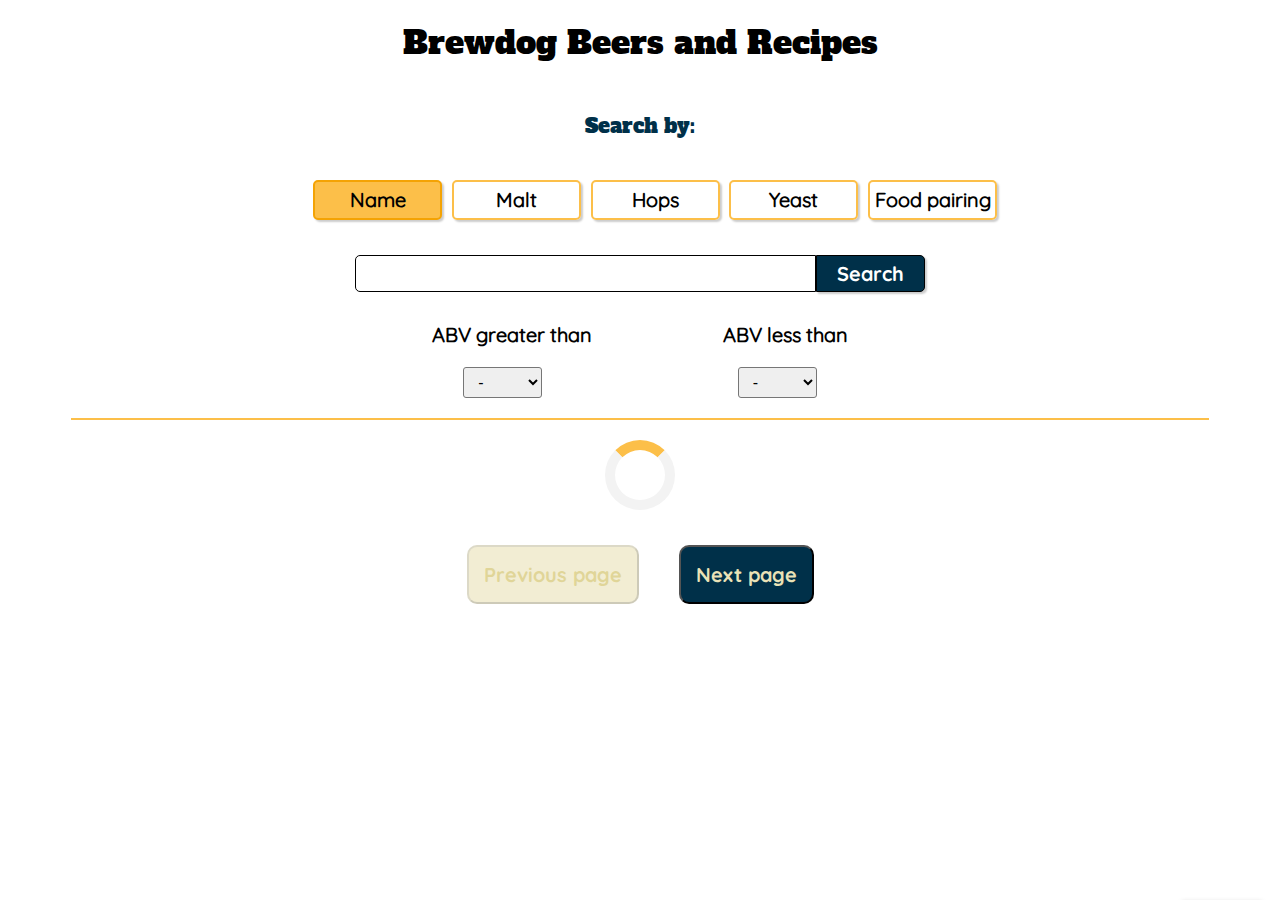
<file: index.html>
<!DOCTYPE html>
<html lang="en">
  <head>
    <meta charset="UTF-8" />
    <meta name="viewport" content="width=device-width, initial-scale=1.0" />
    <title>Brewdog Beers and Recipes</title>
    <link rel="stylesheet" href="assets/styles/main.css" />
    <link
      rel="stylesheet"
      href="https://cdnjs.cloudflare.com/ajax/libs/font-awesome/4.7.0/css/font-awesome.min.css"
    />
  </head>
  <body>
    <header>
      <h1>Brewdog Beers and Recipes</h1>
    </header>
    <section class="search-box">
      <h2>Search by:</h2>
      <form id="search-form">
        <label>
          <input type="radio" checked name="search-filter" id="beer-name" />
          <span
            role="checkbox"
            aria-checked="true"
            tabindex="0"
            class="checkbox"
            >Name</span
          >
        </label>
        <label>
          <input type="radio" name="search-filter" id="malt" />
          <span
            role="checkbox"
            aria-checked="false"
            tabindex="0"
            class="checkbox"
            >Malt</span
          >
        </label>
        <label>
          <input type="radio" name="search-filter" id="hops" />
          <span
            role="checkbox"
            aria-checked="false"
            tabindex="0"
            class="checkbox"
            >Hops</span
          >
        </label>
        <label>
          <input type="radio" name="search-filter" id="yeast" />
          <span
            role="checkbox"
            aria-checked="false"
            tabindex="0"
            class="checkbox"
            >Yeast</span
          >
        </label>
        <label>
          <input type="radio" name="search-filter" id="food" />
          <span
            role="checkbox"
            aria-checked="false"
            tabindex="0"
            class="checkbox"
            >Food pairing</span
          >
        </label>
        <input type="text" name="search" id="search-input" />
        <input type="button" id="search-button" value="Search" />
        <div class="select-wrap abv-search">
          <label for="abv-gt">ABV greater than</label>
          <label for="abv-lt">ABV less than</label>
        </div>
        <div class="select-wrap abv-search">
          <select name="ABV" id="abv-gt"></select>
          <select name="ABV" id="abv-lt"></select>
        </div>
      </form>
    </section>
    <div class="loader"></div>
    <section class="beer-card-wrapper"></section>
    <section class="pagination">
      <input type="submit" value="Previous page" class="prev-button" disabled />
      <input type="submit" value="Next page" class="next-button" />
    </section>

    <div id="back-to-top">
      <i class="fa fa-angle-double-up" aria-hidden="true"></i>
    </div>

    <script src="assets/scripts/html2pdf.bundle.js"></script>
    <script src="assets/scripts/main.js"></script>
  </body>
</html>
</file>
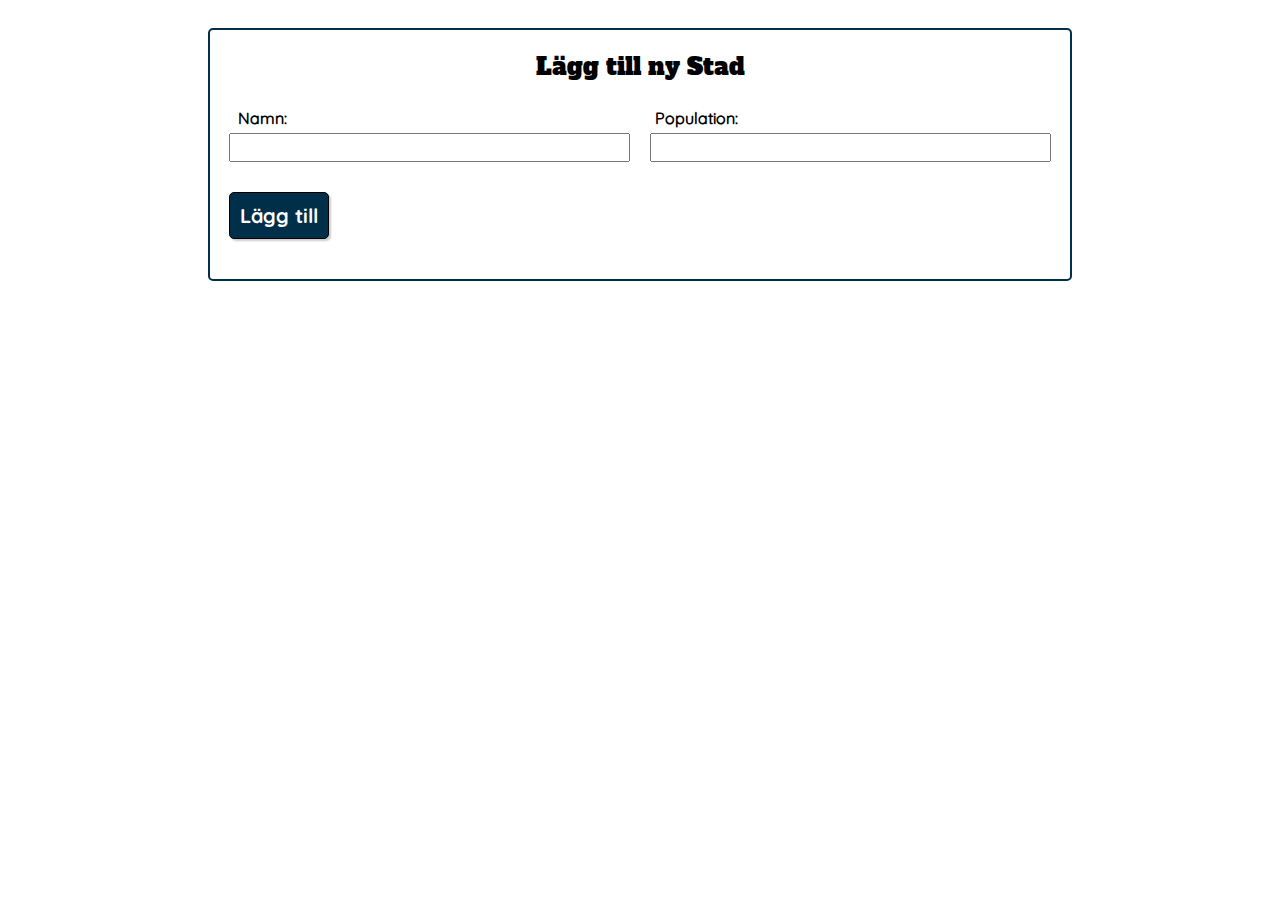
<file: cities.html>
<!DOCTYPE html>
<html lang="en">
  <head>
    <meta charset="UTF-8" />
    <meta name="viewport" content="width=device-width, initial-scale=1.0" />
    <title>Cities from Avancera</title>
    <link rel="stylesheet" href="assets/styles/main.css" />
  </head>
  <body>
    <section id="add-city">
      <form id="add-city-form">
        <h2>Lägg till ny Stad</h2>
        <label for="city-name">Namn:</label>
        <label for="city-population">Population: </label>
        <input type="text" name="Name" id="city-name" />
        <input type="number" name="Population" id="city-population" />
        <input type="submit" value="Lägg till" />
        <div id="msg"></div>
      </form>
    </section>
    <section id="cities-wrapper"></section>
    <script src="assets/scripts/cities.js"></script>
  </body>
</html>
</file>
<file: assets/styles/main.css>
/* ###   Colors   ### */
/* ### Fonts ### */
@font-face {
  font-family: 'Quicksand regular';
  src: url(../fonts/Quicksand-Regular.ttf) format("truetype");
}

@font-face {
  font-family: 'Quicksand bold';
  src: url(../fonts/Quicksand-Bold.ttf) format("truetype");
}

@font-face {
  font-family: 'Alfa Slab One';
  src: url(../fonts/AlfaSlabOne-Regular.ttf) format("truetype");
}

/* ### Misc ### */
html {
  font-family: "Quicksand regular", sans-serif;
  font-size: 16px;
  font-weight: bold;
}

body {
  background-color: #ffffff;
  overflow-x: hidden;
}

h2,
h1 {
  font-family: "Alfa Slab One", serif;
  font-weight: lighter;
}

h1 {
  text-align: center;
}

.pagination {
  display: -webkit-box;
  display: -ms-flexbox;
  display: flex;
  -webkit-box-pack: center;
      -ms-flex-pack: center;
          justify-content: center;
}

.pagination input {
  background: #003049;
  color: #eae2b7;
  font-size: 20px;
  font-family: "Quicksand bold", sans-serif;
  padding: 15px;
  border-radius: 10px;
  margin: 20px;
}

.pagination input:hover:not(:disabled), .pagination input:focus {
  background: #f77f00;
  color: #000;
}

.pagination input:disabled {
  background: #eae2b7;
  color: #cdba54;
  opacity: 0.6;
}

#back-to-top {
  width: 80px;
  height: 0;
  text-align: center;
  background-color: #003049;
  -webkit-box-shadow: 2px 2px 5px #ccc;
          box-shadow: 2px 2px 5px #ccc;
  position: fixed;
  bottom: -20px;
  right: 20px;
  padding: 10px;
  -webkit-box-sizing: border-box;
          box-sizing: border-box;
  -webkit-transition: 0.5s;
  transition: 0.5s;
  cursor: pointer;
}

#back-to-top:hover {
  background-color: #f0eacb;
}

#back-to-top:hover i {
  color: #003049;
}

#back-to-top i {
  font-size: 60px;
  color: #eae2b7;
}

/* Animated spinner from W3schools */
.loader {
  border: 10px solid #f3f3f3;
  border-top: 10px solid #fcbf49;
  border-radius: 50%;
  width: 50px;
  height: 50px;
  -webkit-animation: spin 1s linear infinite;
          animation: spin 1s linear infinite;
  margin: auto;
  margin-bottom: 15px;
}

@-webkit-keyframes spin {
  0% {
    -webkit-transform: rotate(0deg);
            transform: rotate(0deg);
  }
  100% {
    -webkit-transform: rotate(360deg);
            transform: rotate(360deg);
  }
}

@keyframes spin {
  0% {
    -webkit-transform: rotate(0deg);
            transform: rotate(0deg);
  }
  100% {
    -webkit-transform: rotate(360deg);
            transform: rotate(360deg);
  }
}

.beer-card-wrapper {
  display: -webkit-box;
  display: -ms-flexbox;
  display: flex;
  -ms-flex-wrap: wrap;
      flex-wrap: wrap;
  -webkit-box-pack: center;
      -ms-flex-pack: center;
          justify-content: center;
}

.beer-card-wrapper .card-wrapper {
  max-width: 300px;
  margin: 15px;
  -ms-flex-preferred-size: 23%;
      flex-basis: 23%;
  -webkit-box-shadow: 4px 4px 10px #a09393;
          box-shadow: 4px 4px 10px #a09393;
  padding: 15px;
  border-radius: 10px;
}

.beer-card-wrapper .card-wrapper:hover, .beer-card-wrapper .card-wrapper:focus {
  -webkit-box-shadow: 2px 2px 14px #fcbf49;
          box-shadow: 2px 2px 14px #fcbf49;
  cursor: pointer;
}

.beer-card-wrapper .card-wrapper:hover button, .beer-card-wrapper .card-wrapper:focus button {
  background: #f77f00;
  color: #000;
}

.beer-card-wrapper .card-wrapper button {
  margin-left: 50%;
  width: 100%;
  text-align: center;
  -webkit-transform: translateX(-50%);
          transform: translateX(-50%);
  padding: 10px;
  background-color: #003049;
  border-radius: 5px;
  -webkit-box-shadow: 2px 2px 2px #ccc;
          box-shadow: 2px 2px 2px #ccc;
  color: #eae2b7;
  font-family: "Quicksand bold", sans-serif;
  cursor: pointer;
}

.beer-card-wrapper .card-wrapper button:focus {
  background: #f77f00;
  color: #000;
}

.beer-card-wrapper .card-wrapper button i {
  margin: 0 10px;
  font-size: 16px;
}

.beer-card-wrapper .card-wrapper h2,
.beer-card-wrapper .card-wrapper .tagline,
.beer-card-wrapper .card-wrapper .brew-date {
  text-align: center;
}

.beer-card-wrapper .card-wrapper .tagline {
  font-weight: normal;
}

.beer-card-wrapper .card-wrapper .image-card {
  width: 50%;
  height: 150px;
  background-repeat: no-repeat;
  background-size: contain;
  margin: 10px auto;
  background-position: center;
}

.beer-card-wrapper .card-wrapper .brew-date div {
  display: block;
  font-family: "Quicksand bold", sans-serif;
}

.beer-card-wrapper .recipe {
  position: absolute;
  display: -webkit-box;
  display: -ms-flexbox;
  display: flex;
  width: 100%;
  left: -999999px;
  top: 0;
  -ms-flex-wrap: wrap;
      flex-wrap: wrap;
  margin: auto;
  -webkit-box-pack: center;
      -ms-flex-pack: center;
          justify-content: center;
  background-color: #ffffff;
  -webkit-box-shadow: 4px 4px 10px #a09393;
          box-shadow: 4px 4px 10px #a09393;
}

.beer-card-wrapper .recipe h2,
.beer-card-wrapper .recipe .recipe-notes {
  -ms-flex-preferred-size: 100%;
      flex-basis: 100%;
}

.beer-card-wrapper .recipe h2 {
  font-size: 40px;
  margin-bottom: 10px;
}

.beer-card-wrapper .recipe h3 {
  background: #fcbf49;
  padding: 10px 30px;
  text-transform: capitalize;
  font-variant: small-caps;
  font-size: 25px;
  font-family: "Alfa Slab One", serif;
  font-weight: lighter;
  margin: 0;
  -webkit-column-break-inside: avoid;
          break-inside: avoid;
}

.beer-card-wrapper .recipe .recipe-notes {
  height: 100%;
}

.beer-card-wrapper .recipe .recipe-ingredients,
.beer-card-wrapper .recipe .recipe-basics,
.beer-card-wrapper .recipe .recipe-method,
.beer-card-wrapper .recipe .recipe-tip {
  -ms-flex-preferred-size: 45%;
      flex-basis: 45%;
  margin: 15px;
  margin-top: 0;
  padding: 0;
  text-transform: capitalize;
}

.beer-card-wrapper .recipe .recipe-ingredients ul,
.beer-card-wrapper .recipe .recipe-basics ul,
.beer-card-wrapper .recipe .recipe-method ul {
  padding: 0;
}

.beer-card-wrapper .recipe .recipe-ingredients li,
.beer-card-wrapper .recipe .recipe-ingredients .yeast,
.beer-card-wrapper .recipe .recipe-basics li,
.beer-card-wrapper .recipe .recipe-basics .yeast,
.beer-card-wrapper .recipe .recipe-method li,
.beer-card-wrapper .recipe .recipe-method .yeast {
  display: -webkit-box;
  display: -ms-flexbox;
  display: flex;
  -webkit-box-pack: justify;
      -ms-flex-pack: justify;
          justify-content: space-between;
  border-bottom: 1px solid #fcbf49;
  padding: 0 10px;
  margin: 5px;
}

.beer-card-wrapper .recipe .recipe-ingredients li span:first-child,
.beer-card-wrapper .recipe .recipe-ingredients .yeast span:first-child,
.beer-card-wrapper .recipe .recipe-basics li span:first-child,
.beer-card-wrapper .recipe .recipe-basics .yeast span:first-child,
.beer-card-wrapper .recipe .recipe-method li span:first-child,
.beer-card-wrapper .recipe .recipe-method .yeast span:first-child {
  width: 55%;
}

.beer-card-wrapper .recipe .recipe-ingredients li span,
.beer-card-wrapper .recipe .recipe-ingredients .yeast span,
.beer-card-wrapper .recipe .recipe-basics li span,
.beer-card-wrapper .recipe .recipe-basics .yeast span,
.beer-card-wrapper .recipe .recipe-method li span,
.beer-card-wrapper .recipe .recipe-method .yeast span {
  width: 45%;
}

.beer-card-wrapper .recipe .recipe-ingredients .hops li,
.beer-card-wrapper .recipe .recipe-basics .hops li,
.beer-card-wrapper .recipe .recipe-method .hops li {
  -ms-flex-wrap: wrap;
      flex-wrap: wrap;
  border: 0;
}

.beer-card-wrapper .recipe .recipe-ingredients .hops span,
.beer-card-wrapper .recipe .recipe-basics .hops span,
.beer-card-wrapper .recipe .recipe-method .hops span {
  border-bottom: 1px solid #fcbf49;
  -ms-flex-preferred-size: 47%;
      flex-basis: 47%;
}

.beer-card-wrapper .recipe .recipe-ingredients .hops span:first-child,
.beer-card-wrapper .recipe .recipe-ingredients .hops span:nth-child(3),
.beer-card-wrapper .recipe .recipe-basics .hops span:first-child,
.beer-card-wrapper .recipe .recipe-basics .hops span:nth-child(3),
.beer-card-wrapper .recipe .recipe-method .hops span:first-child,
.beer-card-wrapper .recipe .recipe-method .hops span:nth-child(3) {
  -ms-flex-preferred-size: 53%;
      flex-basis: 53%;
}

.beer-card-wrapper .recipe .recipe-ingredients .yeast,
.beer-card-wrapper .recipe .recipe-basics .yeast,
.beer-card-wrapper .recipe .recipe-method .yeast {
  margin-top: 16px;
}

.beer-card-wrapper .recipe .recipe-basics {
  -webkit-column-break-before: left;
          break-before: left;
}

.beer-card-wrapper .recipe .recipe-basics .recipe-icon {
  margin-bottom: 6px;
}

.beer-card-wrapper .recipe .recipe-basics span {
  max-width: 30%;
}

.beer-card-wrapper .recipe .recipe-method {
  -webkit-column-break-before: left;
          break-before: left;
}

.beer-card-wrapper .recipe .recipe-method div:not(.recipe-icon) {
  display: -webkit-box;
  display: -ms-flexbox;
  display: flex;
  padding: 10px;
  margin: 5px;
  text-transform: capitalize;
  font-variant: small-caps;
  font-size: 20px;
  font-family: "Quicksand bold", sans-serif;
  border-bottom: 1px solid #fcbf49;
}

.beer-card-wrapper .recipe .recipe-method div:not(.recipe-icon) span {
  -ms-flex-preferred-size: 45%;
      flex-basis: 45%;
}

.beer-card-wrapper .recipe .recipe-method p {
  padding: 10px;
  margin: 15px 5px 0 15px;
  font-style: italic;
  color: #003049;
  text-transform: none;
}

.beer-card-wrapper .recipe .recipe-method h4 {
  margin: 5px;
  font-family: "Quicksand bold", sans-serif;
  padding: 5px 10px;
}

.beer-card-wrapper .recipe .recipe-tip {
  text-transform: none;
}

.beer-card-wrapper .recipe .recipe-notes {
  display: -webkit-box;
  display: -ms-flexbox;
  display: flex;
  -webkit-box-pack: justify;
      -ms-flex-pack: justify;
          justify-content: space-between;
  margin: 20px 4%;
}

.beer-card-wrapper .recipe .recipe-notes .underlined {
  width: 25%;
  border-bottom: 1px solid #fcbf49;
}

.recipe-icon {
  width: 50px;
  height: 50px;
  background-size: 170%;
  margin-bottom: -10px;
  margin-top: 10px;
  -webkit-column-break-inside: avoid;
          break-inside: avoid;
}

.search-box {
  text-align: center;
  padding: 20px;
  font-size: 20px;
  width: 90%;
  margin: auto;
}

.search-box h2 {
  color: #003049;
  margin: 5px;
  font-size: 20px;
}

.search-box form {
  display: -webkit-box;
  display: -ms-flexbox;
  display: flex;
  -ms-flex-wrap: wrap;
      flex-wrap: wrap;
  -webkit-box-pack: center;
      -ms-flex-pack: center;
          justify-content: center;
  border-bottom: 2px #fcbf49 solid;
  padding: 20px;
}

.search-box form label {
  -ms-flex-preferred-size: 9%;
      flex-basis: 9%;
  position: relative;
  display: block;
  -webkit-user-select: none;
     -moz-user-select: none;
      -ms-user-select: none;
          user-select: none;
  cursor: pointer;
}

.search-box form label input[type='radio'] {
  padding: 5px;
  position: absolute;
  cursor: pointer;
  opacity: 0;
}

.search-box form label input[type='radio']:checked ~ .checkbox {
  border-color: #f4a304;
  background-color: #fcbf49;
}

.search-box form label input[type='radio']:checked ~ .checkbox:focus {
  background-color: #f77f00;
}

.search-box form label input[type='radio']:checked ~ .checkbox:after {
  display: block;
}

.search-box form label .checkbox {
  position: absolute;
  top: -5px;
  left: 0;
  height: 26px;
  width: 100%;
  border-radius: 5px;
  padding: 5px;
  border: 2px solid #fcbf49;
  -webkit-box-shadow: 2px 2px 2px #cccccc;
          box-shadow: 2px 2px 2px #cccccc;
  white-space: nowrap;
  min-width: 115px;
}

.search-box form label .checkbox:hover, .search-box form label .checkbox:focus {
  -webkit-box-shadow: 2px 2px 2px #999999;
          box-shadow: 2px 2px 2px #999999;
  background: #f77f00;
}

.search-box form input[type='text'] {
  -ms-flex-preferred-size: 90%;
      flex-basis: 90%;
  max-width: 40%;
  font-size: 20px;
  padding: 5px 10px;
  margin: 50px 0 10px 10px;
  margin-right: 0;
  border-radius: 5px 0 0 5px;
  border: 1px solid black;
}

.search-box form #search-button {
  border: 1px solid black;
  -ms-flex-preferred-size: 10%;
      flex-basis: 10%;
  background: #003049;
  color: #fff;
  font-size: 20px;
  font-family: "Quicksand bold", sans-serif;
  padding: 5px 5px;
  -webkit-box-sizing: border-box;
          box-sizing: border-box;
  border-radius: 0 5px 5px 0;
  margin: 50px 10px 10px 0;
  max-width: 120px;
  -webkit-box-shadow: 2px 2px 2px #ccc;
          box-shadow: 2px 2px 2px #ccc;
}

.search-box form #search-button:hover:not(:disabled), .search-box form #search-button:focus {
  background: #f77f00;
  color: #000;
}

.search-box label {
  margin: 20px;
}

.search-box .select-wrap {
  -ms-flex-preferred-size: 100%;
      flex-basis: 100%;
  display: -webkit-box;
  display: -ms-flexbox;
  display: flex;
  -ms-flex-wrap: wrap;
      flex-wrap: wrap;
  -ms-flex-pack: distribute;
      justify-content: space-around;
  padding: 0 25%;
}

.search-box .select-wrap label {
  -ms-flex-preferred-size: 20%;
      flex-basis: 20%;
  white-space: nowrap;
}

.search-box .select-wrap select {
  margin: 0 15px;
  font-size: 16px;
  padding: 5px 10px;
  border-radius: 3px;
}

.search-box .select-wrap select:focus {
  outline-color: #f77f00;
}

.search-box .select-wrap select option {
  font-size: 16px;
  padding: 10px;
}

#add-city {
  padding: 20px;
}

#add-city form {
  width: 100%;
  -webkit-box-pack: center;
      -ms-flex-pack: center;
          justify-content: center;
  display: -webkit-box;
  display: -ms-flexbox;
  display: flex;
  -ms-flex-wrap: wrap;
      flex-wrap: wrap;
  border: 2px solid #003049;
  border-radius: 5px;
  padding-bottom: 10px;
  max-width: 860px;
  margin: auto;
}

#add-city form h2 {
  text-align: center;
  -ms-flex-preferred-size: 100%;
      flex-basis: 100%;
}

#add-city form input[type='text'],
#add-city form input[type='number'],
#add-city form label {
  width: 45%;
  padding: 5px;
  margin: 0 10px;
}

#add-city form input[type='submit'] {
  border: 1px solid black;
  -ms-flex-preferred-size: 10%;
      flex-basis: 10%;
  background: #003049;
  color: #fff;
  font-size: 20px;
  font-family: "Quicksand bold", sans-serif;
  padding: 10px 10px;
  -webkit-box-sizing: border-box;
          box-sizing: border-box;
  border-radius: 5px;
  margin: 30px 35px;
  margin-right: 88%;
  max-width: 120px;
  -webkit-box-shadow: 2px 2px 2px #ccc;
          box-shadow: 2px 2px 2px #ccc;
}

#add-city form input[type='submit']:hover {
  background: #f77f00;
  color: #000;
}

#add-city form .error {
  border: 3px solid #d62828;
  border-radius: 4px;
}

#add-city form .error ~ #msg {
  display: inline-block;
  margin: auto;
  background: #d62828;
  padding: 20px;
  margin-bottom: 20px;
  border-radius: 5px;
}

#add-city form .error ~ #msg p {
  color: #fff;
}

#add-city form #msg {
  color: green;
}

#cities-wrapper .change,
#cities-wrapper .delete {
  padding: 10px;
  font-family: "Quicksand bold", sans-serif;
  font-size: 16px;
  margin: 20px;
  cursor: pointer;
  border-radius: 5px;
}

#cities-wrapper .delete {
  background-color: #d62828;
  color: white;
}

#cities-wrapper .delete:hover {
  background: #ab2020;
}

#cities-wrapper .change {
  background-color: #fcbf49;
}

#cities-wrapper .change:hover {
  background: #fbad17;
}

#cities-wrapper .in-change {
  background: #fee2ad;
  padding: 20px;
}

#cities-wrapper div {
  text-align: center;
  border-bottom: 2px solid #003049;
  margin: auto;
  position: relative;
  width: 75%;
  max-width: 860px;
}

#cities-wrapper div .id {
  position: absolute;
  top: -12px;
  right: 10px;
  color: gray;
  font-size: 12px;
}

#cities-wrapper div label,
#cities-wrapper div .save {
  display: block;
  margin: auto;
}

#cities-wrapper div .save {
  padding: 10px;
  border-radius: 5px;
  background-color: #003049;
  color: #fff;
  margin: 20px auto;
  font-family: "Quicksand bold", sans-serif;
  font-size: 16px;
}

#cities-wrapper div input[type='text'],
#cities-wrapper div input[type='number'] {
  width: 50%;
  padding: 10px;
  margin: 10px;
}
/*# sourceMappingURL=main.css.map */
</file>
